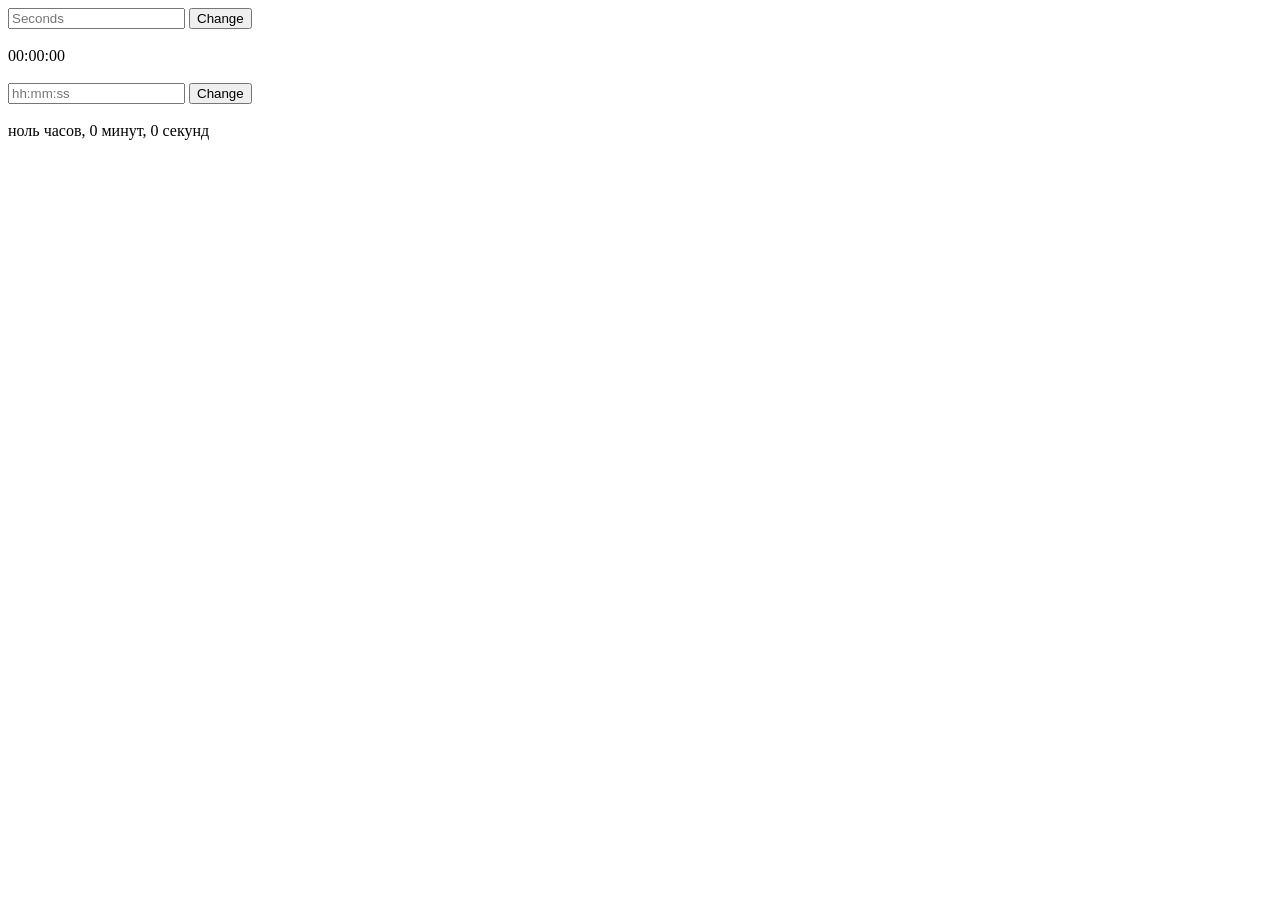
<file: 1 task/index.html>
<!DOCTYPE html>
<html lang="en">
  <head>
    <meta charset="UTF-8" />
    <meta http-equiv="X-UA-Compatible" content="IE=edge" />
    <meta name="viewport" content="width=device-width, initial-scale=1.0" />
    <title>1 task</title>
  </head>
  <body>
    <input placeholder="Seconds" type="text" />

    <button>Change</button>

    <br />
    <br />

    <span>00:00:00</span>
    <br />
    <br />

    <input class="input" placeholder="hh:mm:ss" type="text" />

    <button class="btn">Change</button>

    <br />
    <br />

    <span class="span">ноль часов, 0 минут, 0 секунд</span>
    <script src="./timeOne.js"></script>
    <script src="./timeTwo.js"></script>
  </body>
</html>
</file>
